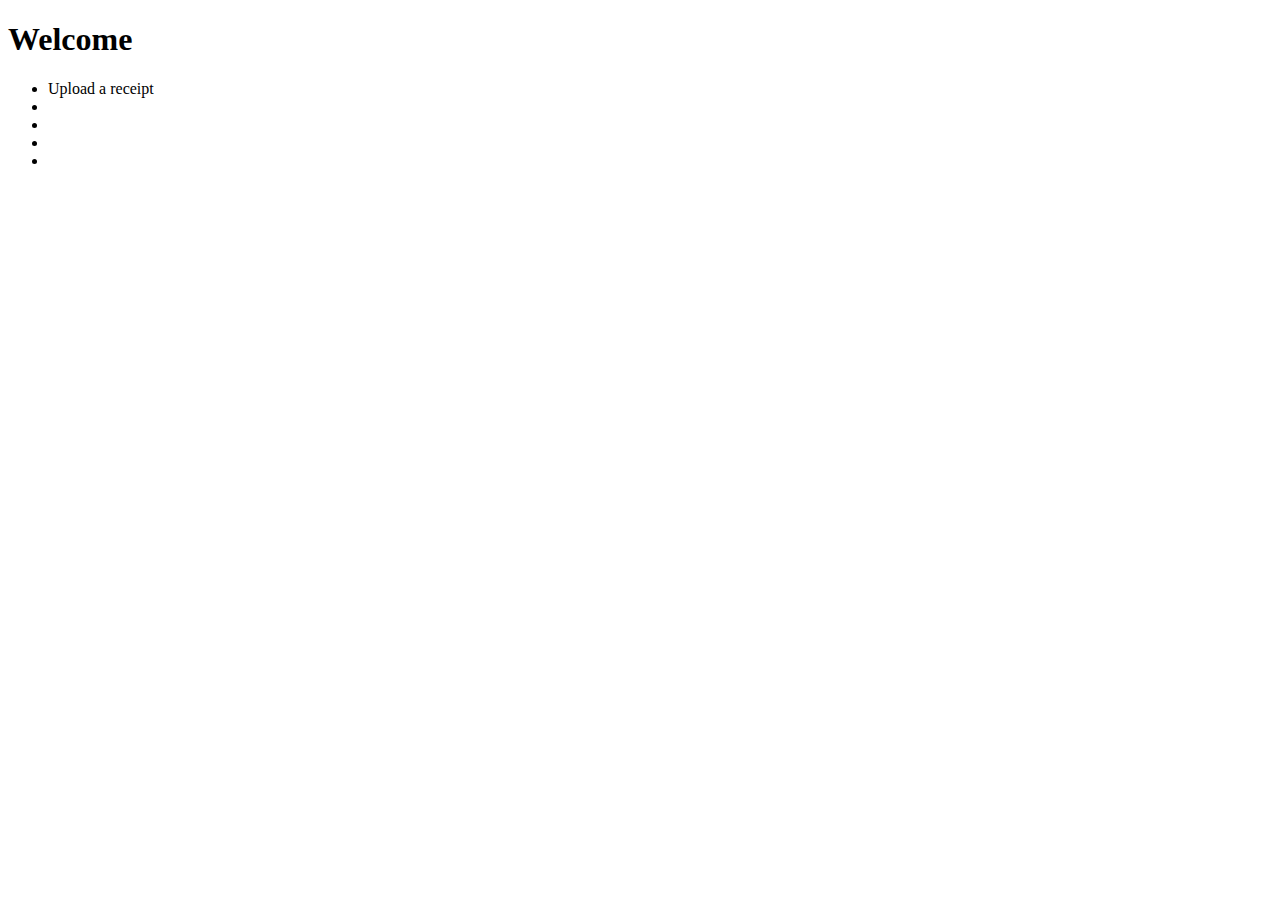
<file: ProjectOne/src/main/webapp/index.html>
<!DOCTYPE html>
<html>
<head>
	<title>Home Page</title>
</head>

<body>



<!------ Include the above in your HEAD tag ---------->

<!--Inspired by http://tutorialzine.com/2012/02/apple-like-login-form/ - Apple-like Login Form with CSS 3D Transforms -->

<h1> Welcome</h1>

<div>
<ul>
<li><a href"receiptupload.html">Upload a receipt</a></li>
<li><a href"info.html"></a></li>
<li></li>
<li></li>
<li></li>

</ul>

</div>
</body>
</html>
</file>
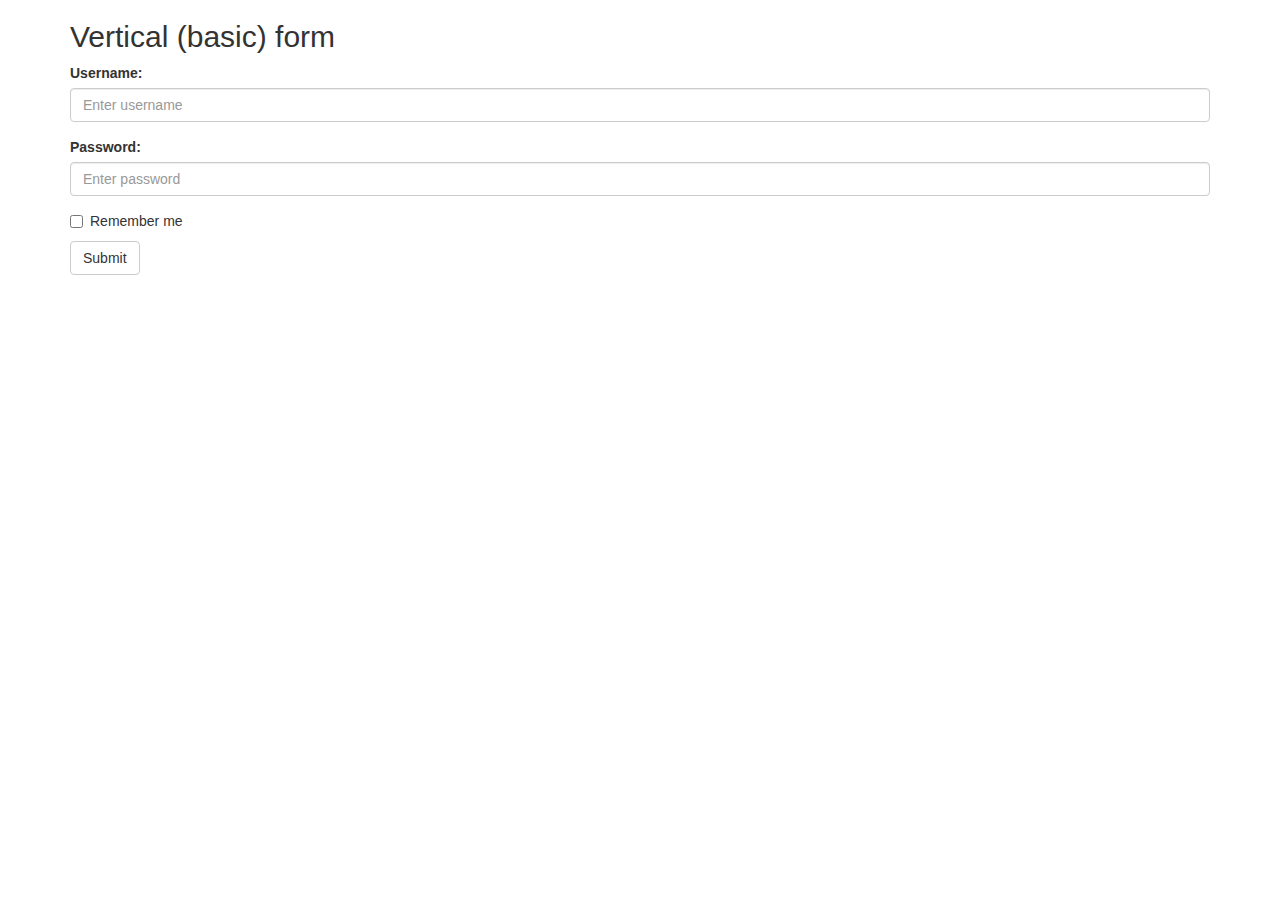
<file: ProjectOne/src/main/webapp/login.html>
<!DOCTYPE html>
<html>
<head>
	<meta charset="ISO-8859-1">
  <title>Bootstrap Example</title>
  <meta charset="utf-8">
  <meta name="viewport" content="width=device-width, initial-scale=1">
  <link rel="stylesheet" href="https://maxcdn.bootstrapcdn.com/bootstrap/3.4.0/css/bootstrap.min.css">
  <script src="https://ajax.googleapis.com/ajax/libs/jquery/3.3.1/jquery.min.js"></script>
  <script src="https://maxcdn.bootstrapcdn.com/bootstrap/3.4.0/js/bootstrap.min.js"></script>
</head>
<body>

<div class="container">
  <h2>Vertical (basic) form</h2>
  <form action="/action_page.php">
    <div class="form-group">
      <label for="username">Username:</label>
      <input type="text" class="form-control" id="username" placeholder="Enter username" name="username">
    </div>
    <div class="form-group">
      <label for="pwd">Password:</label>
      <input type="password" class="form-control" id="pwd" placeholder="Enter password" name="pwd">
    </div>
    <div class="checkbox">
      <label><input type="checkbox" name="remember"> Remember me</label>
    </div>
    <button type="submit" class="btn btn-default">Submit</button>
  </form>
</div>

</body>
</html>
</file>
